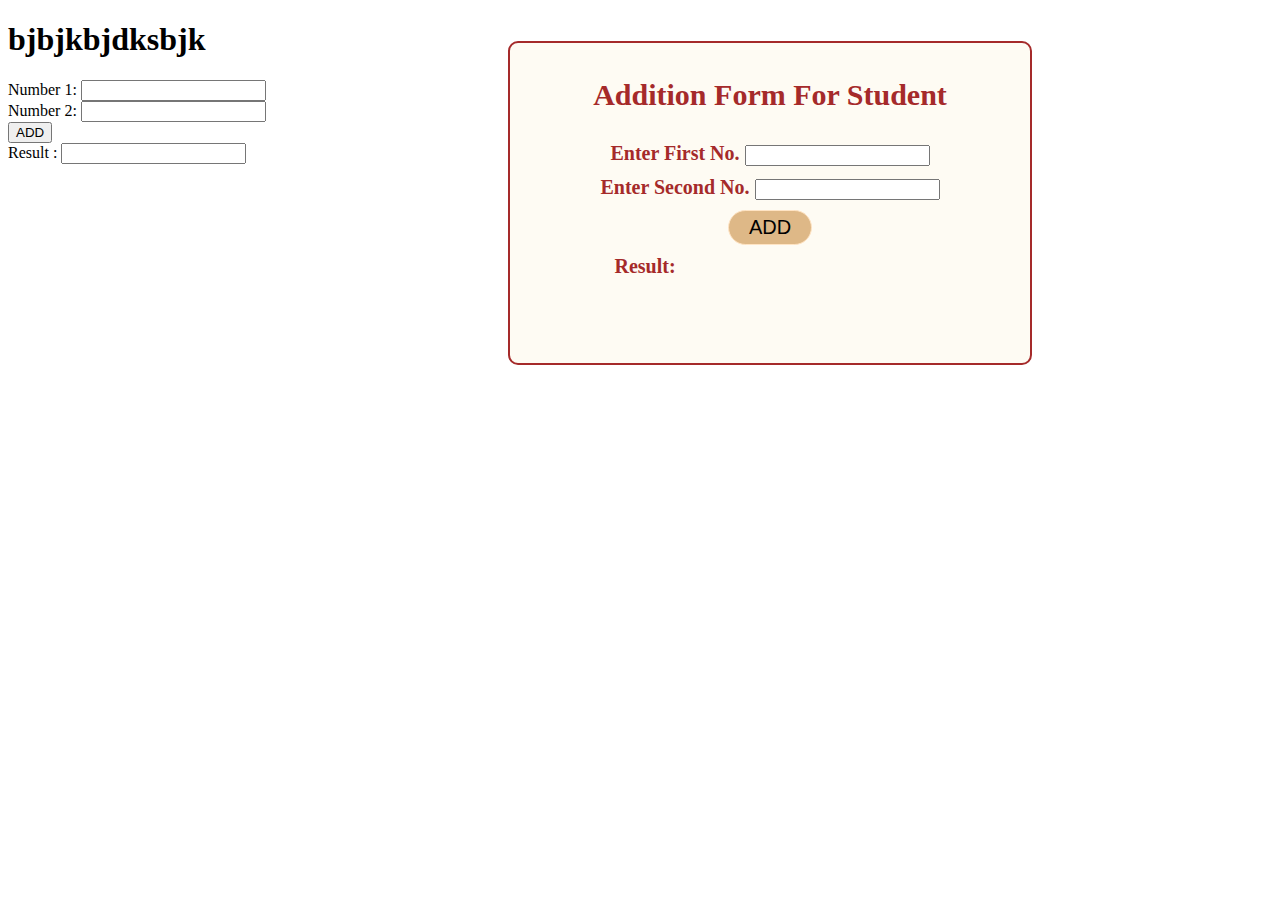
<file: index.html>
<!DOCTYPE html>
<html lang="en">
<head>
    <meta charset="UTF-8">
    <meta http-equiv="X-UA-Compatible" content="IE=edge">
    <meta name="viewport" content="width=device-width, initial-scale=1.0">
    <title>Document</title>
    <link rel="stylesheet" href="style.css">
   <script src="form.js"></script>
</head>
<body>
 

      <form class="first">
          <h2>Addition Form For Student </h2>
          <div class="schoolno">
              <label>Enter First No. </label>
              <input type="number" class="number1" id="n1">
            </div>
            <div class="schoolno2">
              <label >Enter Second No.</label>
              <input type="number" class="number2" id="n2">
          </div>
          <div class="resultbtn">
              <button type="button" class="result" onclick="return calc()">ADD</button>
          </div>
          <div class="resultthe">
              <label>Result:</label>
              <span id="finalresult">
                  
              </span>
              

          </div>
      </form>

      <h1>bjbjkbjdksbjk</h1>

     <!--<form class="second">
          <label>ID</label>
          <input type="text" class="id" id="id1"><br>
          <br>

          <label>Name</label>
          <input type="text" class="name" id="name1"><br>
          <br>
          <label>Subject 1</label>
          <input type="number" class="su" id="sub1"><br>
          <br>
          <label>Subject 2</label>
          <input type="number"  class="su2" id="sub2"><br>
          <br>
          <label>Subject 3</label>
          <input type="number" class="su3" id="sub3"><br>
          <br>
          <input type="button" value="Calculate" class="calbtn" onclick="return out()">
          <div class="resultcal">
              Total
              <span id ="total">
              </span><br>
              <br>
              Average 
              <span id="avg">

              </span><br><br>
              Result
              <span id="final11">
                

              </span>%

          </div>


      </form>
      --> 
      <form>
        Number 1: <input type="text" name="txt1" id="txt1"><br/>
        Number 2: <input type="text" name="txt2" id="txt2"><br/>
        <input type="button" value="ADD" onclick="f1()"><br/>
        Result : <input type="text" name="txt3" id="txt3">
  </form>
  
  <script>
      function f1() {
          //access values
          var txtn1 = document.getElementById("txt1").value;//Value Get
          var txtn2 = document.getElementById("txt2").value;//Value Get
          
          //value conversion
          n1 = parseFloat(txtn1);
          n2 = parseFloat(txtn2);
  
          //console.log("First no "+n1+", Second no "+n2);
          //processing
          var n3 = sum3(n1, n2); //call the function of 5_Functions.js
  
          //output
          //console.log("Result "+n3);
          document.getElementById("txt3").value = n3; //Value Set
      }
  </script>
  <script src="form.js"></script>
      
    
  
 
      
</body>
</html>
</file>
<file: style.css>
.first{
    
    padding: 10px;
    margin: 20px;
    text-align: center;
    width:500px;
    height:300px;
 position: absolute;
    font-size: 20px;
    font-weight: bold;
    margin-left: 500px;
    border: 2px solid brown;
    border-radius: 10px;
    color: brown;
    background-color:#FEFBF3;


}
.schoolno{
margin-top: 30px;
}
.resultbtn{
    text-shadow: brown;
   
    font-size:25px;

}
.result{
    font-size:20px;
    margin-top: 10px;
    margin-bottom: 10px;
    border: 1px solid bisque;
    background-color:burlywood;
    border-radius: 20px;
    padding: 5px 20px 5px 20px;
    cursor: pointer;
}
.result:hover{
    background-color:bisque;
}

.schoolno2{
    margin-top: 10px;
}
.resultthe{
   
    margin-left:-250px;
}

/*   Seond Form  

Start     */

.second{
    padding: 10px;
    margin: 20px;
    text-align: center;
    width:300px;
    height:500px;
 position: absolute;
    font-size: 20px;
    font-weight: bold;
 
    border: 2px solid brown;
    border-radius: 10px;
    color: brown;
    background-color:#FEFBF3;

}
.calbtn{
    font-size:20px;
    margin-top: 10px;
    margin-bottom: 10px;
    border: 1px solid bisque;
    background-color:burlywood;
    border-radius: 20px;
    padding: 5px 20px 5px 20px;
    cursor: pointer;
}
.calbtn:hover{
    background-color:bisque;
}
</file>
